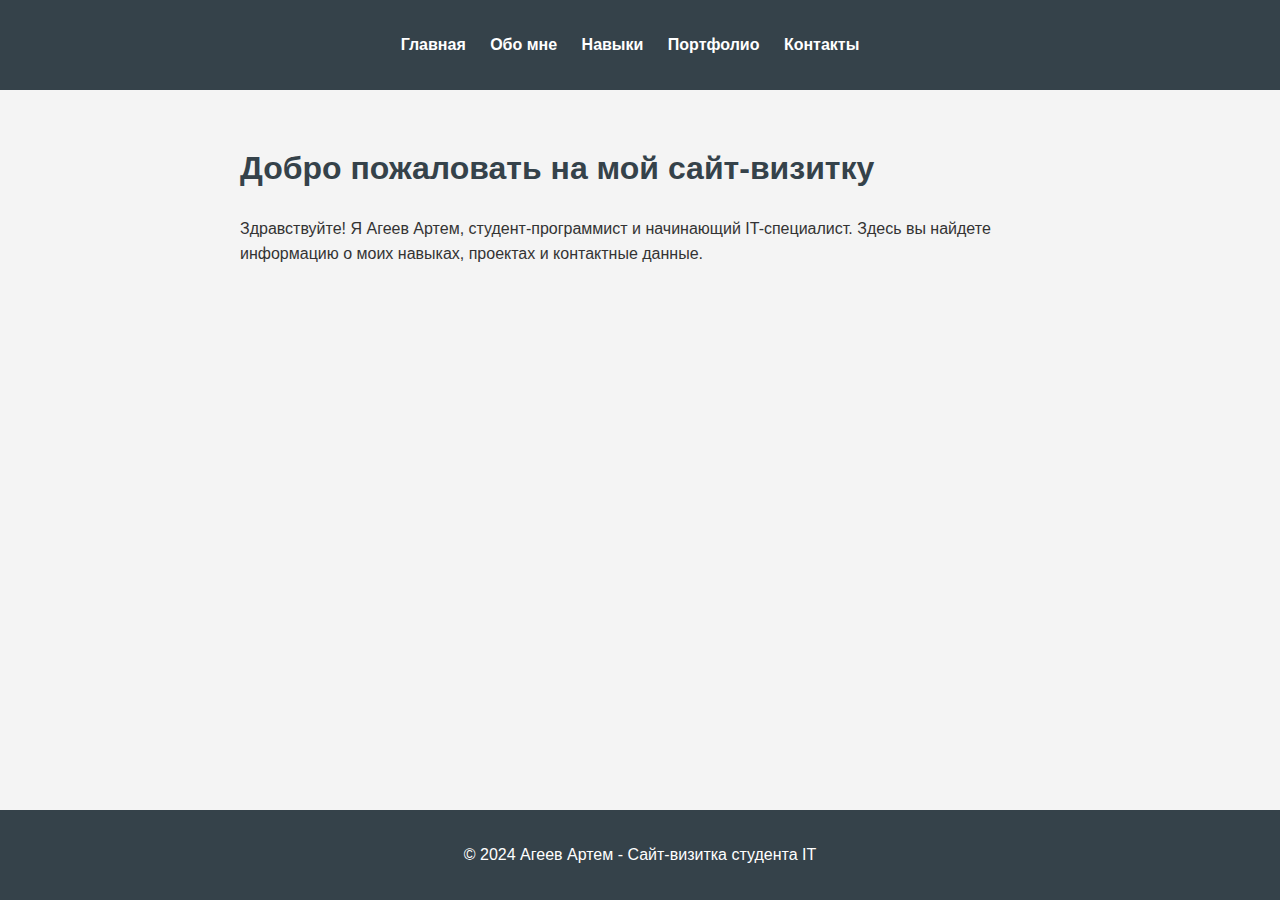
<file: index.html>
</html><!DOCTYPE html>
<html lang="ru">
<head>
    <meta charset="UTF-8">
    <meta name="viewport" content="width=device-width, initial-scale=1.0">
    <title>Главная - Сайт-визитка студента IT</title>
    <link rel="stylesheet" href="css/style.css">
</head>
<body>
    <header>
        <nav>
            <ul>
                <li><a href="index.html">Главная</a></li>
                <li><a href="about.html">Обо мне</a></li>
                <li><a href="skills.html">Навыки</a></li>
                <li><a href="portfolio.html">Портфолио</a></li>
                <li><a href="contact.html">Контакты</a></li>
            </ul>
        </nav>
    </header>
    <main>
        <h1>Добро пожаловать на мой сайт-визитку</h1>
        <div id="main-info" class="editable">
           Здравствуйте! Я Агеев Артем, студент-программист и начинающий IT-специалист. 
            Здесь вы найдете информацию о моих навыках, проектах и контактные данные.
        </div>
    </main>
    <footer>
        <p>&copy; 2024 Агеев Артем - Сайт-визитка студента IT</p>
    </footer>
    
</body>
</html>
</file>
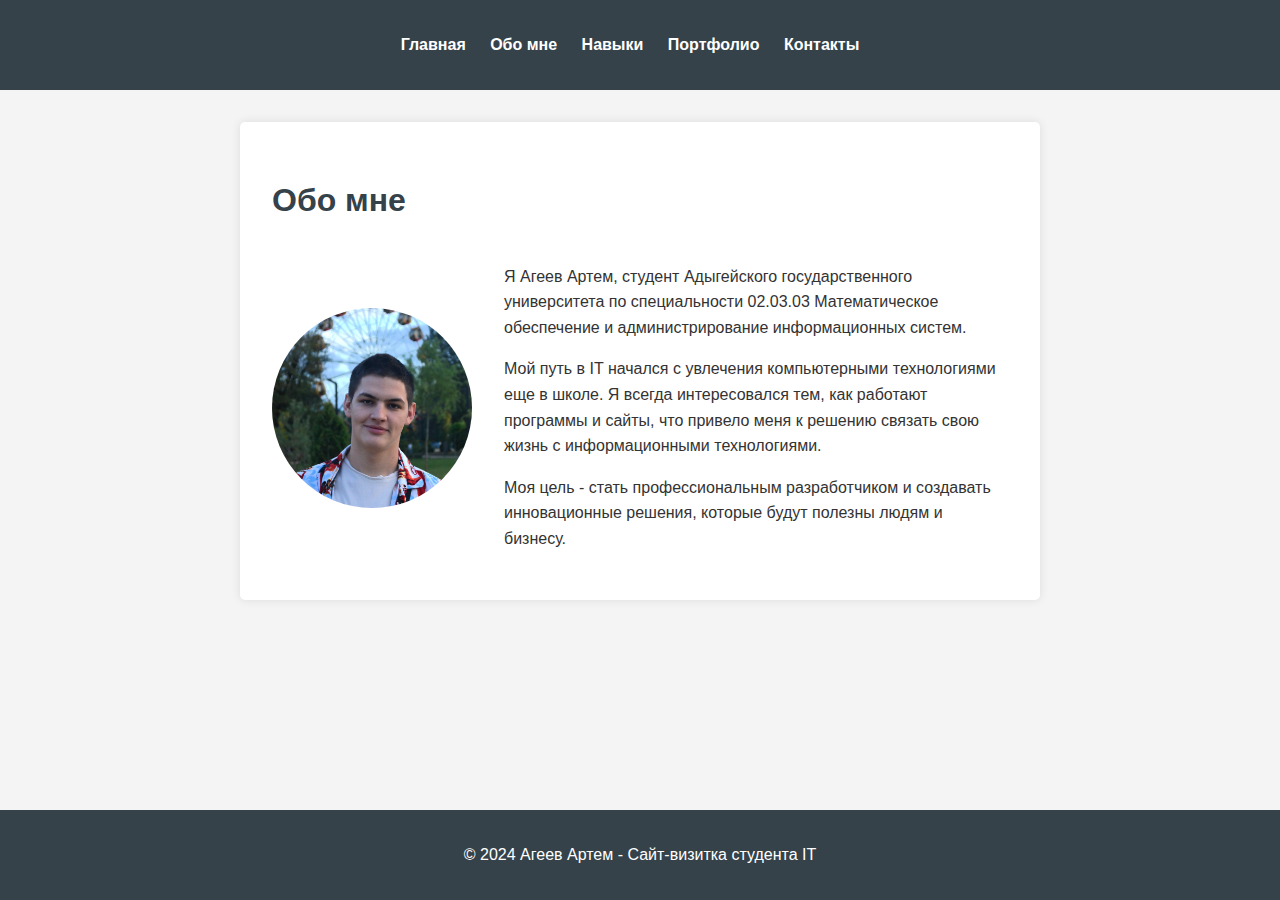
<file: about.html>
<!DOCTYPE html>
<html lang="ru">
<head>
    <meta charset="UTF-8">
    <meta name="viewport" content="width=device-width, initial-scale=1.0">
    <title>Обо мне - Сайт-визитка Агеева Артема</title>
    <link rel="stylesheet" href="css/style.css">
</head>
<body>
    <header>
        <nav>
            <ul>
                <li><a href="index.html">Главная</a></li>
                <li><a href="about.html">Обо мне</a></li>
                <li><a href="skills.html">Навыки</a></li>
                <li><a href="portfolio.html">Портфолио</a></li>
                <li><a href="contact.html">Контакты</a></li>
            </ul>
        </nav>
    </header>
    <main>
        <section class="about-section">
            <h1>Обо мне</h1>
            <div class="about-content">
                <img src="IMG/DSC_0074.JPG" alt="Агеев Артем" class="profile-photo">
                <div id="about-info" class="editable">
                    <p>Я Агеев Артем, студент Адыгейского государственного университета по специальности 02.03.03 Математическое обеспечение и администрирование информационных систем.</p>
                    <p>Мой путь в IT начался с увлечения компьютерными технологиями еще в школе. Я всегда интересовался тем, как работают программы и сайты, что привело меня к решению связать свою жизнь с информационными технологиями.</p>
                    <p>Моя цель - стать профессиональным разработчиком и создавать инновационные решения, которые будут полезны людям и бизнесу.</p>
                </div>
            </div>
        </section>
    </main>
    <footer>
        <p>&copy; 2024 Агеев Артем - Сайт-визитка студента IT</p>
    </footer>

</body>
</html>
</file>
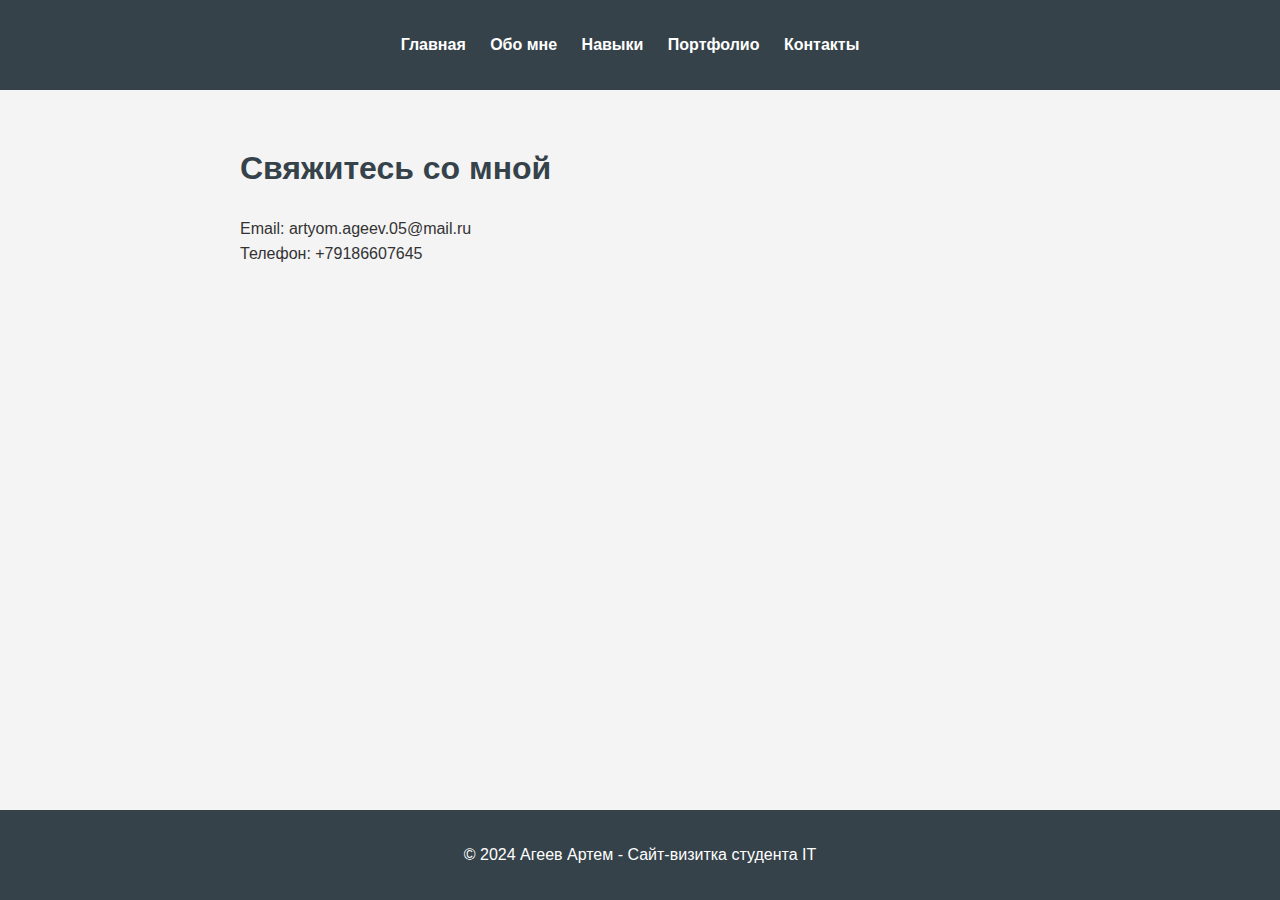
<file: contact.html>
<!DOCTYPE html>
<html lang="ru">
<head>
    <meta charset="UTF-8">
    <meta name="viewport" content="width=device-width, initial-scale=1.0">
    <title>Контакты - Сайт-визитка студента IT</title>
    <link rel="stylesheet" href="css/style.css">
</head>
<body>
    <header>
        <nav>
            <ul>
                <li><a href="index.html">Главная</a></li>
                <li><a href="about.html">Обо мне</a></li>
                <li><a href="skills.html">Навыки</a></li>
                <li><a href="portfolio.html">Портфолио</a></li>
                <li><a href="contact.html">Контакты</a></li>
            </ul>
        </nav>
    </header>
    <main>
        <h1>Свяжитесь со мной</h1>
        <div id="contact-info" class="editable">
            Email: artyom.ageev.05@mail.ru<br>
            Телефон: +79186607645
        </div>
    </main>
    <footer>
        <p>&copy; 2024 Агеев Артем - Сайт-визитка студента IT</p>
    </footer>
</body>
</html>
</file>
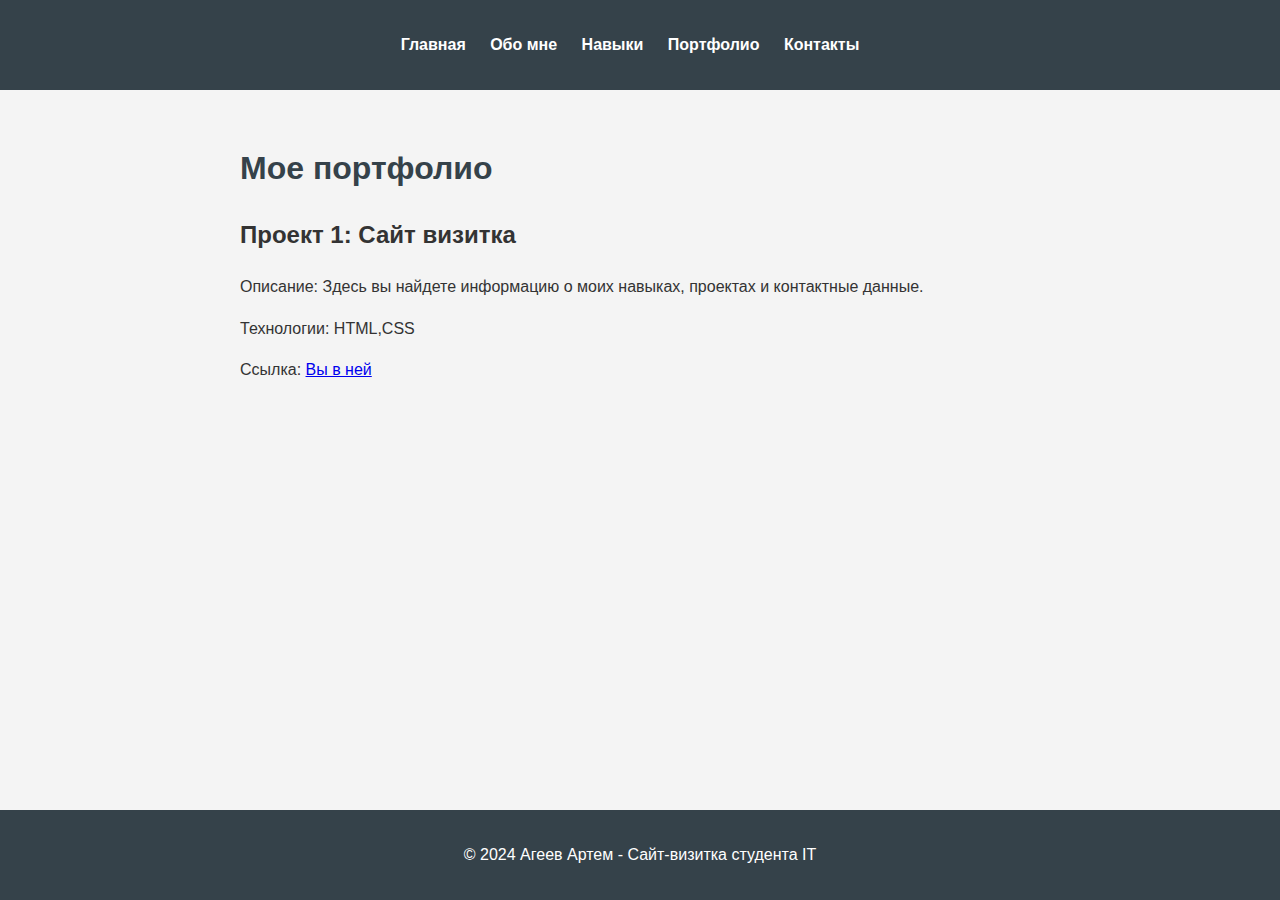
<file: portfolio.html>
<!DOCTYPE html>
<html lang="ru">
<head>
    <meta charset="UTF-8">
    <meta name="viewport" content="width=device-width, initial-scale=1.0">
    <title>Портфолио - Сайт-визитка студента IT</title>
    <link rel="stylesheet" href="css/style.css">
</head>
<body>
    <header>
        <nav>
            <ul>
                <li><a href="index.html">Главная</a></li>
                <li><a href="about.html">Обо мне</a></li>
                <li><a href="skills.html">Навыки</a></li>
                <li><a href="portfolio.html">Портфолио</a></li>
                <li><a href="contact.html">Контакты</a></li>
            </ul>
        </nav>
    </header>
    <main>
        <h1>Мое портфолио</h1>
        <div id="portfolio-info" class="editable">
            <h2>Проект 1: Сайт визитка</h2>
            <p>Описание: Здесь вы найдете информацию о моих навыках, проектах и контактные данные.</p>
            <p>Технологии: HTML,CSS</p>
            <p>Ссылка: <a href="#">Вы в ней</a></p>

        </div>
    </main>
    <footer>
        <p>&copy; 2024 Агеев Артем - Сайт-визитка студента IT</p>
    </footer>

</body>
</html>
</file>
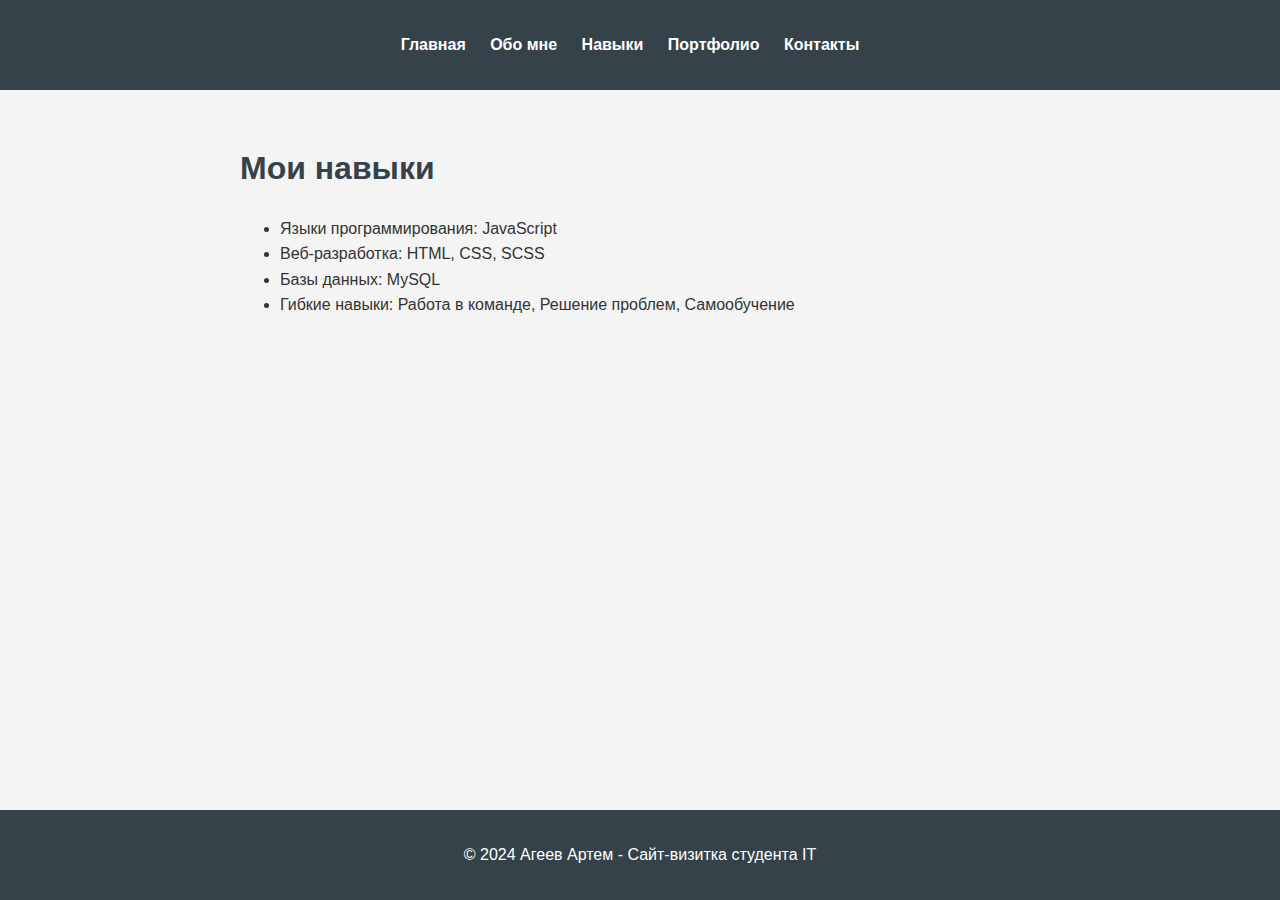
<file: skills.html>
<!DOCTYPE html>
<html lang="ru">
<head>
    <meta charset="UTF-8">
    <meta name="viewport" content="width=device-width, initial-scale=1.0">
    <title>Навыки - Сайт-визитка студента IT</title>
    <link rel="stylesheet" href="css/style.css">
</head>
<body>
    <header>
        <nav>
            <ul>
                <li><a href="index.html">Главная</a></li>
                <li><a href="about.html">Обо мне</a></li>
                <li><a href="skills.html">Навыки</a></li>
                <li><a href="portfolio.html">Портфолио</a></li>
                <li><a href="contact.html">Контакты</a></li>
            </ul>
        </nav>
    </header>
    <main>
        <h1>Мои навыки</h1>
        <div id="skills-info" class="editable">
            <ul>
                <li>Языки программирования: JavaScript</li>
                <li>Веб-разработка: HTML, CSS, SCSS</li>
                <li>Базы данных: MySQL</li>
                <li>Гибкие навыки: Работа в команде, Решение проблем, Самообучение</li>
            </ul>
        </div>
    </main>
    <footer>
        <p>&copy; 2024 Агеев Артем - Сайт-визитка студента IT</p>
    </footer>
</body>
</html>
</file>
<file: css/style.css>
body {
  font-family: Arial, sans-serif;
  line-height: 1.6;
  margin: 0;
  padding: 0;
  background-color: #f4f4f4;
  color: #333;
}

header {
  background-color: #35424a;
  color: #ffffff;
  padding: 1rem 0;
  text-align: center;
}

nav ul {
  padding: 0;
  list-style-type: none;
}

nav ul li {
  display: inline;
  margin-right: 20px;
}

nav ul li a {
  color: #ffffff;
  text-decoration: none;
  font-weight: bold;
}

main {
  padding: 2rem;
  max-width: 800px;
  margin: 0 auto;
}

.about-section {
  background-color: #ffffff;
  padding: 2rem;
  border-radius: 5px;
  box-shadow: 0 0 10px rgba(0,0,0,0.1);
}

.about-content {
  display: flex;
  align-items: flex-start;
  gap: 2rem;
}

.profile-photo {
  margin-top: 60px;
  max-width: 200px;
  border-radius: 50%;

}

h1 {
  color: #35424a;
}

.edit-button {
  background-color: #35424a;
  color: #ffffff;
  border: none;
  padding: 10px 20px;
  margin-top: 1rem;
  cursor: pointer;
  border-radius: 5px;
}

footer {
  background-color: #35424a;
  color: #ffffff;
  text-align: center;
  padding: 1rem 0;
  position: fixed;
  bottom: 0;
  width: 100%;
}
</file>
